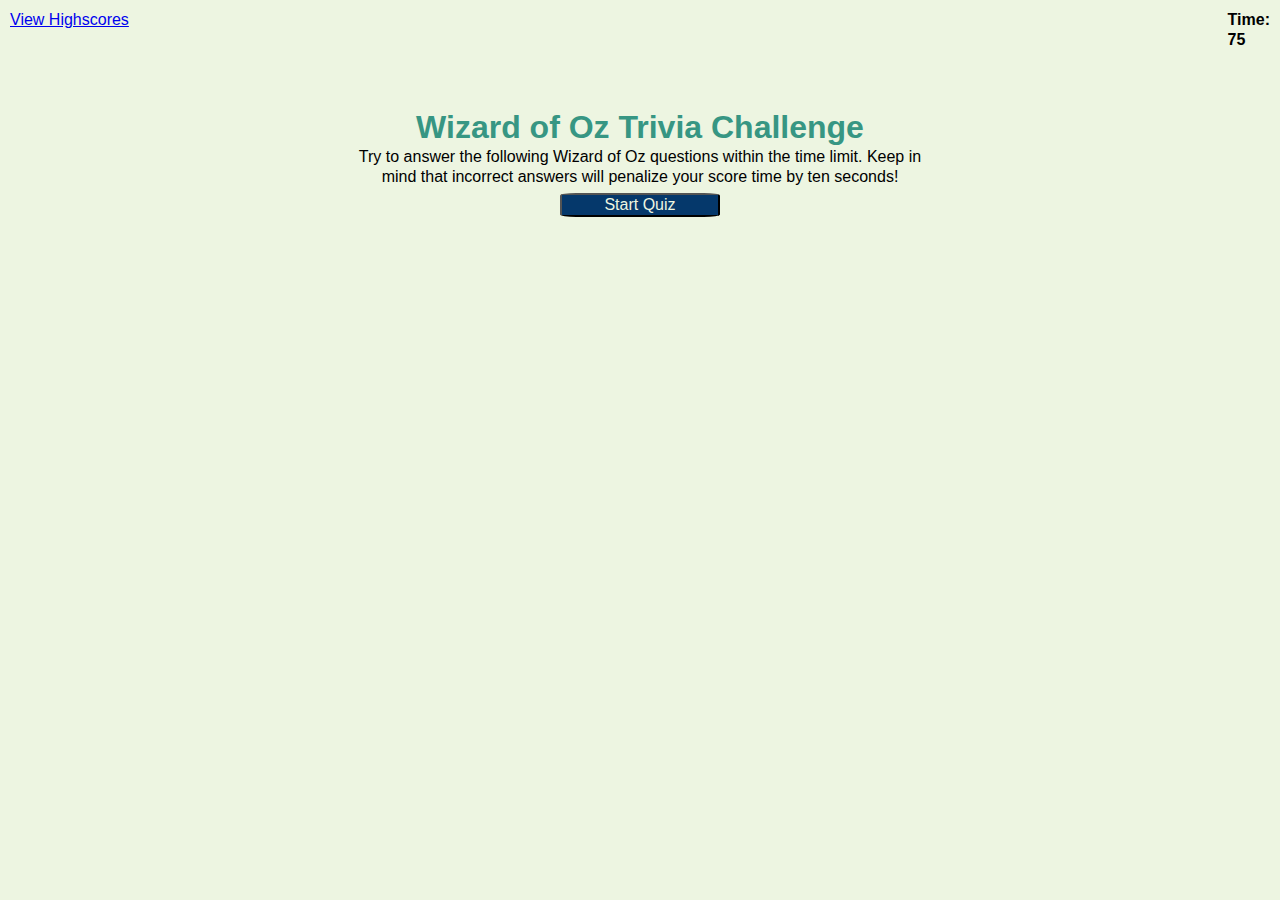
<file: index.html>
<!DOCTYPE html>
<html lang="en">
<head>
    <meta charset="UTF-8">
    <meta name="viewport" content="width=device-width, initial-scale=1.0">
    <link rel="stylesheet" href="./assets/style.css" />
    <title>Code Quiz</title>
</head>
<body>
    <header>
        <a href="high-scores.html">View Highscores</a>
        <!-- timer countdown will show here -->
        <h3>Time: 
            <div id="timeLeft">75</div>
        </h3>
    </header>
    <main>
        <h1>Wizard of Oz Trivia Challenge</h1>
        <p>
            Try to answer the following Wizard of Oz questions within the time limit. 
            Keep in mind that incorrect answers will penalize your score time by ten seconds!
        </p>
        <button id="start">Start Quiz</button>
    </main>


   <script src="./assets/main-script.js"></script>
</body>
</html>
</file>
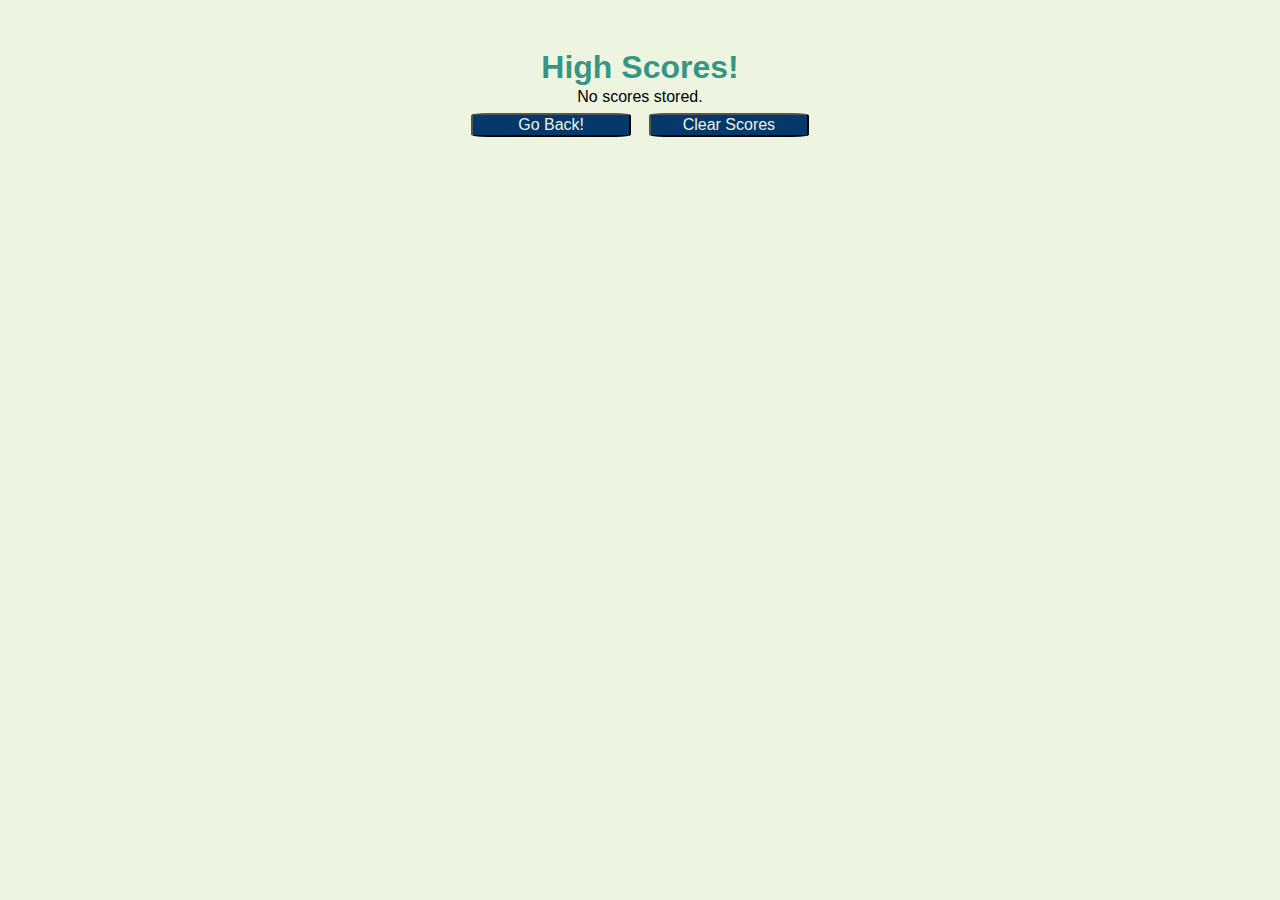
<file: high-scores.html>
<!DOCTYPE html>
<html lang="en">
<head>
    <meta charset="UTF-8">
    <meta name="viewport" content="width=device-width, initial-scale=1.0">
    <link rel="stylesheet" href="./assets/style.css" />
    <title>High Scores</title>
</head>
<body>
    <main>
        <h1>High Scores!</h1>
        <div id="highScores"></div>
        <a href="index.html"><button>Go Back!</button></a>
        <button id="clear">Clear Scores</button>
    </main>
    <script src="./assets/hs-script.js"></script>
</body>
</html>
</file>
<file: assets/style.css>
/* style sheet is used for index.html and high-scores.html */

* {
    margin: 0;
    padding: 0;
    font-size: 1em;
    box-sizing: border-box;
    font-family: Arial, Helvetica, sans-serif;
    line-height: 1.25;
    background-color: #edf5e1;
}

/* set header to put link on far left and timer on far right */
header {
    display: flex;
    justify-content: space-between;
    padding: 10px;
}

main {
    width: 600px;
    margin: 0 auto;
    margin-top: 40px;
    padding: 5pt;
    text-align: center;
}

h1 {
    font-size: 2em;
    font-weight: bold;
    color: #379683;

}

h2 {
    font-size: 1.5em;
    font-weight: bold;
    color: #379683;

}

ol {
    text-align: center;
    margin-left: 0;
    padding-left: 0;
    background-color: lightgray;
    list-style: none;
}

/* final scores display uses green lines */
.final-score {
    border: solid 1px;
    padding: 5px;
    line-height: 2px;
}

.final-score li {
    background-color: #8ee4af;
    margin: 5px;
    font-weight: bold;
}

/* buttons are purple with rounded corners */
button {
    background-color: #05386B;
    color: #edf5e1;
    font-size: 2 rem;
    width: 10rem; 
    text-align: center;
    margin: 5pt;
    border-radius: 10%;
}
</file>
